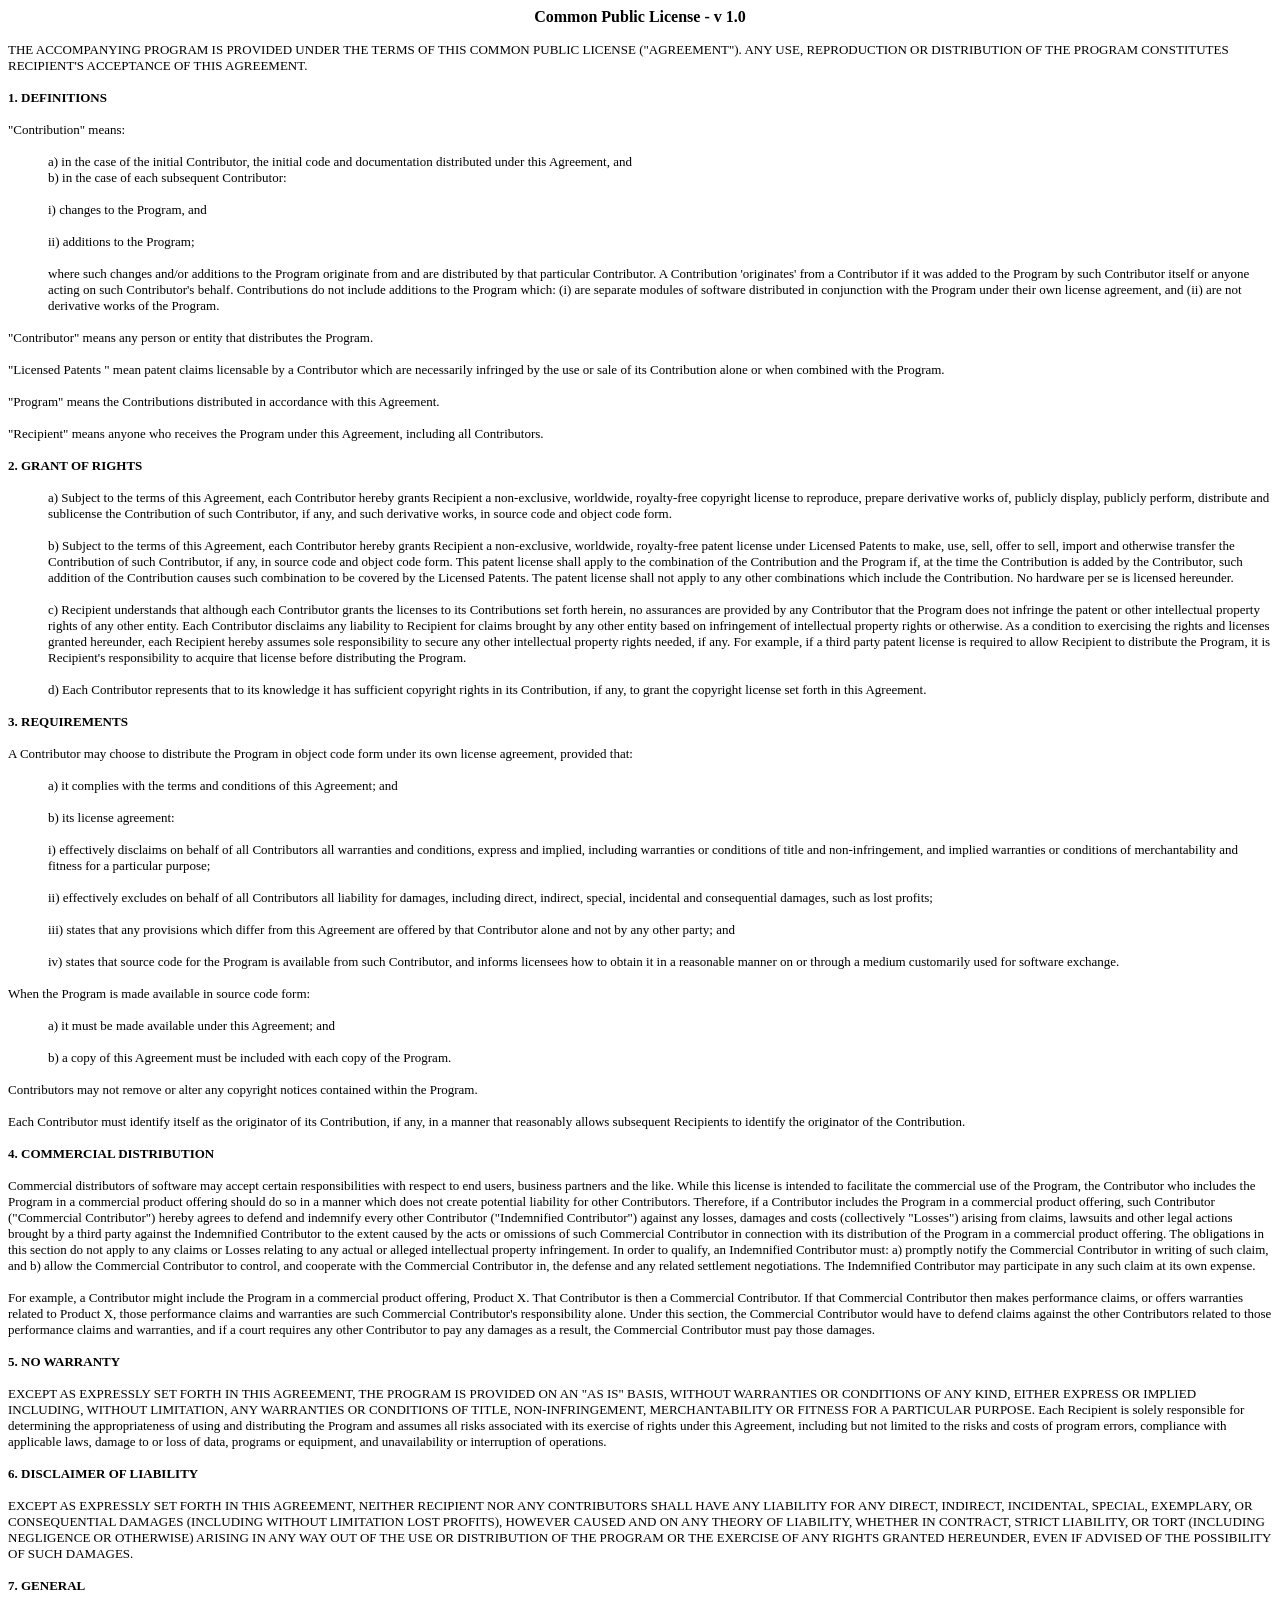
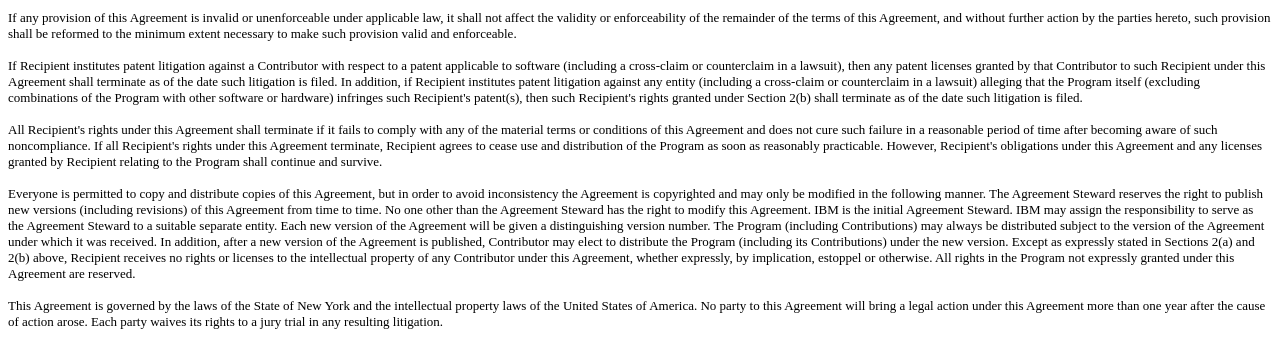
<file: lib/jdt-compiler-3.1.1-LICENSE.html>
<!DOCTYPE HTML PUBLIC "-//W3C//DTD HTML 4.0 Transitional//EN">
<!-- saved from url=(0041)http://www.eclipse.org/legal/cpl-v10.html -->
<HTML><HEAD><TITLE>Common Public License - v 1.0</TITLE>
<META content="text/html; charset=ISO-8859-1" http-equiv=Content-Type>
<META content="MSHTML 5.00.3700.6699" name=GENERATOR></HEAD>
<BODY bgColor=#ffffff vLink=#800000>
<P align=center><B>Common Public License - v 1.0</B> 
<P><B></B><FONT size=3></FONT>
<P><FONT size=3></FONT><FONT size=2>THE ACCOMPANYING PROGRAM IS PROVIDED UNDER 
THE TERMS OF THIS COMMON PUBLIC LICENSE ("AGREEMENT"). ANY USE, REPRODUCTION OR 
DISTRIBUTION OF THE PROGRAM CONSTITUTES RECIPIENT'S ACCEPTANCE OF THIS 
AGREEMENT.</FONT> 
<P><FONT size=2></FONT>
<P><FONT size=2><B>1. DEFINITIONS</B></FONT> 
<P><FONT size=2>"Contribution" means:</FONT> 
<UL><FONT size=2>a) in the case of the initial Contributor, the initial code 
  and documentation distributed under this Agreement, and<BR clear=left>b) in 
  the case of each subsequent Contributor:</FONT></UL>
<UL><FONT size=2>i) changes to the Program, and</FONT></UL>
<UL><FONT size=2>ii) additions to the Program;</FONT></UL>
<UL><FONT size=2>where such changes and/or additions to the Program originate 
  from and are distributed by that particular Contributor. </FONT><FONT size=2>A 
  Contribution 'originates' from a Contributor if it was added to the Program by 
  such Contributor itself or anyone acting on such Contributor's behalf. 
  </FONT><FONT size=2>Contributions do not include additions to the Program 
  which: (i) are separate modules of software distributed in conjunction with 
  the Program under their own license agreement, and (ii) are not derivative 
  works of the Program. </FONT></UL>
<P><FONT size=2></FONT>
<P><FONT size=2>"Contributor" means any person or entity that distributes the 
Program.</FONT> 
<P><FONT size=2></FONT><FONT size=2></FONT>
<P><FONT size=2>"Licensed Patents " mean patent claims licensable by a 
Contributor which are necessarily infringed by the use or sale of its 
Contribution alone or when combined with the Program. </FONT>
<P><FONT size=2></FONT><FONT size=2></FONT>
<P><FONT size=2></FONT><FONT size=2>"Program" means the Contributions 
distributed in accordance with this Agreement.</FONT> 
<P><FONT size=2></FONT>
<P><FONT size=2>"Recipient" means anyone who receives the Program under this 
Agreement, including all Contributors.</FONT> 
<P><FONT size=2><B></B></FONT>
<P><FONT size=2><B>2. GRANT OF RIGHTS</B></FONT> 
<UL><FONT size=2></FONT><FONT size=2>a) </FONT><FONT size=2>Subject to the 
  terms of this Agreement, each Contributor hereby grants</FONT><FONT size=2> 
  Recipient a non-exclusive, worldwide, royalty-free copyright license 
  to</FONT><FONT color=#ff0000 size=2> </FONT><FONT size=2>reproduce, prepare 
  derivative works of, publicly display, publicly perform, distribute and 
  sublicense the Contribution of such Contributor, if any, and such derivative 
  works, in source code and object code form.</FONT></UL>
<UL><FONT size=2></FONT></UL>
<UL><FONT size=2></FONT><FONT size=2>b) Subject to the terms of this 
  Agreement, each Contributor hereby grants </FONT><FONT size=2>Recipient a 
  non-exclusive, worldwide,</FONT><FONT color=#008000 size=2> </FONT><FONT 
  size=2>royalty-free patent license under Licensed Patents to make, use, sell, 
  offer to sell, import and otherwise transfer the Contribution of such 
  Contributor, if any, in source code and object code form. This patent license 
  shall apply to the combination of the Contribution and the Program if, at the 
  time the Contribution is added by the Contributor, such addition of the 
  Contribution causes such combination to be covered by the Licensed Patents. 
  The patent license shall not apply to any other combinations which include the 
  Contribution. No hardware per se is licensed hereunder. </FONT></UL>
<UL><FONT size=2></FONT></UL>
<UL><FONT size=2>c) Recipient understands that although each Contributor 
  grants the licenses to its Contributions set forth herein, no assurances are 
  provided by any Contributor that the Program does not infringe the patent or 
  other intellectual property rights of any other entity. Each Contributor 
  disclaims any liability to Recipient for claims brought by any other entity 
  based on infringement of intellectual property rights or otherwise. As a 
  condition to exercising the rights and licenses granted hereunder, each 
  Recipient hereby assumes sole responsibility to secure any other intellectual 
  property rights needed, if any. For example, if a third party patent license 
  is required to allow Recipient to distribute the Program, it is Recipient's 
  responsibility to acquire that license before distributing the 
Program.</FONT></UL>
<UL><FONT size=2></FONT></UL>
<UL><FONT size=2>d) Each Contributor represents that to its knowledge it has 
  sufficient copyright rights in its Contribution, if any, to grant the 
  copyright license set forth in this Agreement. </FONT></UL>
<UL><FONT size=2></FONT></UL>
<P><FONT size=2><B>3. REQUIREMENTS</B></FONT> 
<P><FONT size=2><B></B>A Contributor may choose to distribute the Program in 
object code form under its own license agreement, provided that:</FONT> 
<UL><FONT size=2>a) it complies with the terms and conditions of this 
  Agreement; and</FONT></UL>
<UL><FONT size=2>b) its license agreement:</FONT></UL>
<UL><FONT size=2>i) effectively disclaims</FONT><FONT size=2> on behalf of all 
  Contributors all warranties and conditions, express and implied, including 
  warranties or conditions of title and non-infringement, and implied warranties 
  or conditions of merchantability and fitness for a particular purpose; 
</FONT></UL>
<UL><FONT size=2>ii) effectively excludes on behalf of all Contributors all 
  liability for damages, including direct, indirect, special, incidental and 
  consequential damages, such as lost profits; </FONT></UL>
<UL><FONT size=2>iii)</FONT><FONT size=2> states that any provisions which 
  differ from this Agreement are offered by that Contributor alone and not by 
  any other party; and</FONT></UL>
<UL><FONT size=2>iv) states that source code for the Program is available from 
  such Contributor, and informs licensees how to obtain it in a reasonable 
  manner on or through a medium customarily used for software 
  exchange.</FONT><FONT color=#0000ff size=2> </FONT><FONT color=#ff0000 
  size=2></FONT></UL>
<UL><FONT color=#ff0000 size=2></FONT><FONT size=2></FONT></UL>
<P><FONT size=2>When the Program is made available in source code form:</FONT> 
<UL><FONT size=2>a) it must be made available under this Agreement; and 
</FONT></UL>
<UL><FONT size=2>b) a copy of this Agreement must be included with each copy 
  of the Program. </FONT></UL>
<P><FONT size=2></FONT><FONT color=#0000ff size=2><STRIKE></STRIKE></FONT>
<P><FONT color=#0000ff size=2><STRIKE></STRIKE></FONT><FONT size=2>Contributors 
may not remove or alter any copyright notices contained within the Program. 
</FONT>
<P><FONT size=2></FONT>
<P><FONT size=2>Each Contributor must identify itself as the originator of its 
Contribution, if any, in a manner that reasonably allows subsequent Recipients 
to identify the originator of the Contribution. </FONT>
<P><FONT size=2></FONT>
<P><FONT size=2><B>4. COMMERCIAL DISTRIBUTION</B></FONT> 
<P><FONT size=2>Commercial distributors of software may accept certain 
responsibilities with respect to end users, business partners and the like. 
While this license is intended to facilitate the commercial use of the Program, 
the Contributor who includes the Program in a commercial product offering should 
do so in a manner which does not create potential liability for other 
Contributors. Therefore, if a Contributor includes the Program in a commercial 
product offering, such Contributor ("Commercial Contributor") hereby agrees to 
defend and indemnify every other Contributor ("Indemnified Contributor") against 
any losses, damages and costs (collectively "Losses") arising from claims, 
lawsuits and other legal actions brought by a third party against the 
Indemnified Contributor to the extent caused by the acts or omissions of such 
Commercial Contributor in connection with its distribution of the Program in a 
commercial product offering. The obligations in this section do not apply to any 
claims or Losses relating to any actual or alleged intellectual property 
infringement. In order to qualify, an Indemnified Contributor must: a) promptly 
notify the Commercial Contributor in writing of such claim, and b) allow the 
Commercial Contributor to control, and cooperate with the Commercial Contributor 
in, the defense and any related settlement negotiations. The Indemnified 
Contributor may participate in any such claim at its own expense.</FONT> 
<P><FONT size=2></FONT>
<P><FONT size=2>For example, a Contributor might include the Program in a 
commercial product offering, Product X. That Contributor is then a Commercial 
Contributor. If that Commercial Contributor then makes performance claims, or 
offers warranties related to Product X, those performance claims and warranties 
are such Commercial Contributor's responsibility alone. Under this section, the 
Commercial Contributor would have to defend claims against the other 
Contributors related to those performance claims and warranties, and if a court 
requires any other Contributor to pay any damages as a result, the Commercial 
Contributor must pay those damages.</FONT> 
<P><FONT size=2></FONT><FONT color=#0000ff size=2></FONT>
<P><FONT color=#0000ff size=2></FONT><FONT size=2><B>5. NO WARRANTY</B></FONT> 
<P><FONT size=2>EXCEPT AS EXPRESSLY SET FORTH IN THIS AGREEMENT, THE PROGRAM IS 
PROVIDED ON AN "AS IS" BASIS, WITHOUT WARRANTIES OR CONDITIONS OF ANY KIND, 
EITHER EXPRESS OR IMPLIED INCLUDING, WITHOUT LIMITATION, ANY WARRANTIES OR 
CONDITIONS OF TITLE, NON-INFRINGEMENT, MERCHANTABILITY OR FITNESS FOR A 
PARTICULAR PURPOSE. Each Recipient is</FONT><FONT size=2> solely responsible for 
determining the appropriateness of using and distributing </FONT><FONT 
size=2>the Program</FONT><FONT size=2> and assumes all risks associated with its 
exercise of rights under this Agreement</FONT><FONT size=2>, including but not 
limited to the risks and costs of program errors, compliance with applicable 
laws, damage to or loss of data, </FONT><FONT size=2>programs or equipment, and 
unavailability or interruption of operations</FONT><FONT size=2>. </FONT><FONT 
size=2></FONT>
<P><FONT size=2></FONT>
<P><FONT size=2></FONT><FONT size=2><B>6. DISCLAIMER OF LIABILITY</B></FONT> 
<P><FONT size=2></FONT><FONT size=2>EXCEPT AS EXPRESSLY SET FORTH IN THIS 
AGREEMENT, NEITHER RECIPIENT NOR ANY CONTRIBUTORS SHALL HAVE ANY LIABILITY FOR 
ANY DIRECT, INDIRECT, INCIDENTAL, SPECIAL, EXEMPLARY, OR CONSEQUENTIAL DAMAGES 
</FONT><FONT size=2>(INCLUDING WITHOUT LIMITATION LOST PROFITS),</FONT><FONT 
size=2> HOWEVER CAUSED AND ON ANY THEORY OF LIABILITY, WHETHER IN CONTRACT, 
STRICT LIABILITY, OR TORT (INCLUDING NEGLIGENCE OR OTHERWISE) ARISING IN ANY WAY 
OUT OF THE USE OR DISTRIBUTION OF THE PROGRAM OR THE EXERCISE OF ANY RIGHTS 
GRANTED HEREUNDER, EVEN IF ADVISED OF THE POSSIBILITY OF SUCH DAMAGES.</FONT> 
<P><FONT size=2></FONT><FONT size=2></FONT>
<P><FONT size=2><B>7. GENERAL</B></FONT> 
<P><FONT size=2></FONT><FONT size=2>If any provision of this Agreement is 
invalid or unenforceable under applicable law, it shall not affect the validity 
or enforceability of the remainder of the terms of this Agreement, and without 
further action by the parties hereto, such provision shall be reformed to the 
minimum extent necessary to make such provision valid and enforceable.</FONT> 
<P><FONT size=2></FONT>
<P><FONT size=2>If Recipient institutes patent litigation against a Contributor 
with respect to a patent applicable to software (including a cross-claim or 
counterclaim in a lawsuit), then any patent licenses granted by that Contributor 
to such Recipient under this Agreement shall terminate as of the date such 
litigation is filed. In addition, if Recipient institutes patent litigation 
against any entity (including a cross-claim or counterclaim in a lawsuit) 
alleging that the Program itself (excluding combinations of the Program with 
other software or hardware) infringes such Recipient's patent(s), then such 
Recipient's rights granted under Section 2(b) shall terminate as of the date 
such litigation is filed. </FONT><FONT size=2></FONT>
<P><FONT size=2></FONT>
<P><FONT size=2>All Recipient's rights under this Agreement shall terminate if 
it fails to comply with any of the material terms or conditions of this 
Agreement and does not cure such failure in a reasonable period of time after 
becoming aware of such noncompliance. If all Recipient's rights under this 
Agreement terminate, Recipient agrees to cease use and distribution of the 
Program as soon as reasonably practicable. However, Recipient's obligations 
under this Agreement and any licenses granted by Recipient relating to the 
Program shall continue and survive. </FONT><FONT size=2></FONT>
<P><FONT size=2></FONT>
<P><FONT size=2></FONT><FONT size=2>Everyone is permitted to copy and distribute 
copies of this Agreement, but in order to avoid inconsistency the Agreement is 
copyrighted and may only be modified in the following manner. The Agreement 
Steward reserves the right to </FONT><FONT size=2>publish new versions 
(including revisions) of this Agreement from time to </FONT><FONT size=2>time. 
No one other than the Agreement Steward has the right to modify this Agreement. 
IBM is the initial Agreement Steward. IBM may assign the responsibility to serve 
as the Agreement Steward to a suitable separate entity. </FONT><FONT size=2>Each 
new version of the Agreement will be given a distinguishing version number. The 
Program (including Contributions) may always be distributed subject to the 
version of the Agreement under which it was received. In addition, after a new 
version of the Agreement is published, Contributor may elect to distribute the 
Program (including its Contributions) under the new </FONT><FONT size=2>version. 
</FONT><FONT size=2>Except as expressly stated in Sections 2(a) and 2(b) above, 
Recipient receives no rights or licenses to the intellectual property of any 
Contributor under this Agreement, whether expressly, </FONT><FONT size=2>by 
implication, estoppel or otherwise</FONT><FONT size=2>.</FONT><FONT size=2> All 
rights in the Program not expressly granted under this Agreement are 
reserved.</FONT> 
<P><FONT size=2></FONT>
<P><FONT size=2>This Agreement is governed by the laws of the State of New York 
and the intellectual property laws of the United States of America. No party to 
this Agreement will bring a legal action under this Agreement more than one year 
after the cause of action arose. Each party waives its rights to a jury trial in 
any resulting litigation.</FONT> 
<P><FONT size=2></FONT><FONT size=2></FONT>
<P><FONT size=2></FONT></P></BODY></HTML>
</file>
